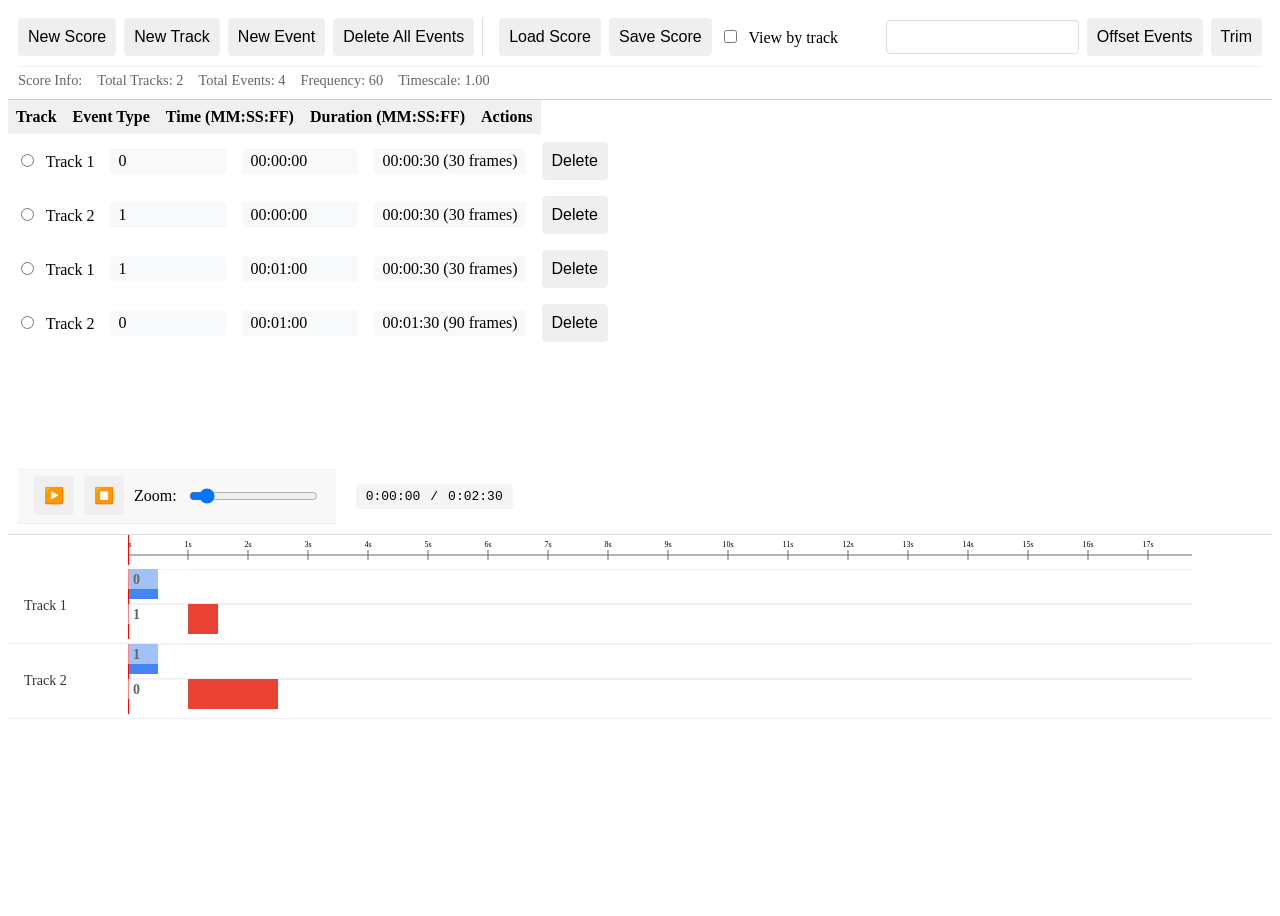
<file: editor.html>
<!DOCTYPE html>
<html lang="en">
<head>
    <meta charset="UTF-8">
    <meta name="viewport" content="width=device-width, initial-scale=1.0">
    <title>Sequitur</title>
    <link rel="stylesheet" href="css/style.css">
</head>
<body>
    <sequitur-app></sequitur-app>
    <script src="js/index.js" type="module"></script>
</body>
</html>
</file>
<file: css/style.css>
@import url('scoreEditor.css');
@import url('scoreUi.css');
@import url('sequitur.css');
</file>
